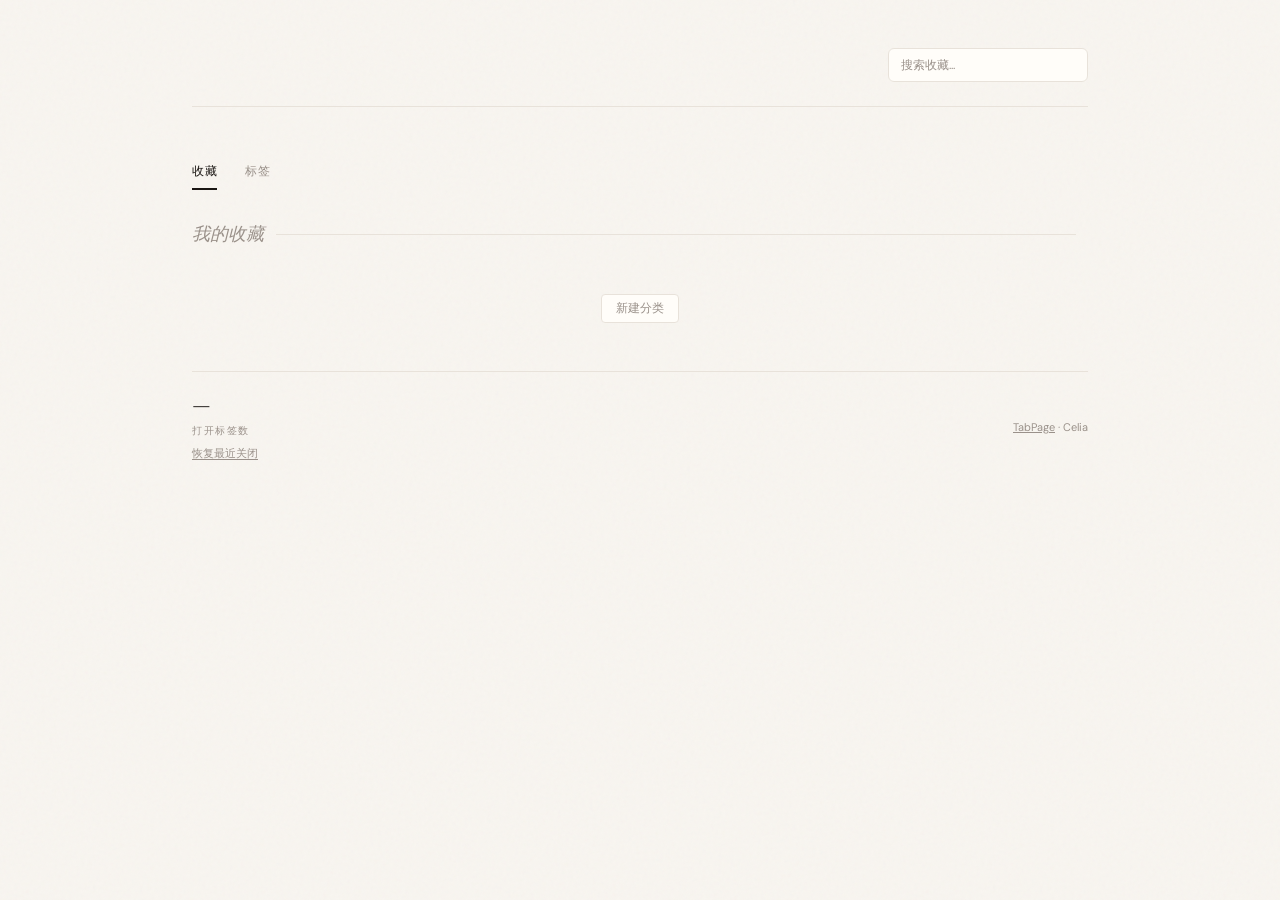
<file: index.html>
<!DOCTYPE html>
<html lang="en">
<head>
<meta charset="UTF-8">
<meta name="viewport" content="width=device-width, initial-scale=1.0">
<title>TabPage</title>
<link href="https://fonts.googleapis.com/css2?family=Newsreader:ital,opsz,wght@0,6..72,300;0,6..72,400;0,6..72,500;1,6..72,400&family=DM+Sans:wght@300;400;500;600&display=swap" rel="stylesheet">
<link rel="stylesheet" href="style.css">
</head>
<body>
<div class="container">

  <!-- Header -->
  <header>
    <div class="header-left">
      <h1 id="greetingTxt"></h1>
      <div class="date" id="dateTxt"></div>
      <div class="subtitle" id="subTxt"></div>
    </div>
    <div class="header-right">
      <input class="search" id="searchInput" type="text" placeholder="搜索收藏...">
    </div>
  </header>

  <!-- Tab Bar -->
  <nav class="tab-bar">
    <button class="tab active" data-view="bookmarks">收藏</button>
    <button class="tab" data-view="tabs">标签</button>
  </nav>

  <!-- Bookmarks View -->
  <section id="view-bookmarks">
    <div class="section-header">
      <h2>我的收藏</h2>
      <div class="section-line"></div>
      <div class="section-count" id="bmCount"></div>
    </div>
    <div class="card-grid" id="bookmarkGrid"></div>
    <div style="text-align:center;">
      <button class="act-btn" id="btnNewCat" style="font-size:12px;">新建分类</button>
    </div>
  </section>

  <!-- Tabs View -->
  <section id="view-tabs" style="display:none;">
    <div class="section-header">
      <h2>打开的标签</h2>
      <div class="section-line"></div>
      <div class="section-count" id="tabsDomainCount"></div>
    </div>
    <div class="dashboard-cols">
      <div class="dashboard-main">
        <div class="card-grid" id="tabsGrid"></div>
      </div>
      <div class="dashboard-side" id="deferredCol">
        <div class="section-header">
          <h2>待读清单</h2>
          <div class="section-line"></div>
          <div class="section-count" id="deferredCount"></div>
        </div>
        <div id="deferredList"></div>
        <div class="def-empty" id="deferredEmpty" style="display:none;">还没有保存的。活在当下。</div>
        <div class="archive" id="archiveWrap" style="display:none;">
          <button class="archive-toggle" id="archiveToggle">
            <svg class="archive-chevron" xmlns="http://www.w3.org/2000/svg" fill="none" viewBox="0 0 24 24" stroke-width="2" stroke="currentColor"><path stroke-linecap="round" stroke-linejoin="round" d="m19.5 8.25-7.5 7.5-7.5-7.5"/></svg>
            归档 <span class="archive-count" id="archiveCount"></span>
          </button>
          <div class="archive-body" id="archiveBody" style="display:none;">
            <input class="archive-search" id="archiveSearch" type="text" placeholder="搜索归档...">
            <div id="archiveList"></div>
          </div>
        </div>
      </div>
    </div>
  </section>

  <!-- Footer -->
  <footer>
    <div>
      <div class="footer-stat" id="footerCount">—</div>
      <div class="footer-label">打开标签数</div>
      <button class="footer-restore" id="btnRestoreTab" title="恢复最近关闭的标签">恢复最近关闭</button>
    </div>
    <div class="footer-credit">
      <a href="#">TabPage</a> · Celia
    </div>
  </footer>

</div>

<!-- Modals -->
<div class="modal-overlay" id="modalBm">
  <div class="modal">
    <h3 id="modalBmTitle">新建书签</h3>
    <label>名称</label>
    <input type="text" id="bmName" placeholder="书签名称">
    <label>网址</label>
    <input type="text" id="bmUrl" placeholder="https://...">
    <label>分类</label>
    <div class="suggest-hint" id="bmSuggest" style="display:none;"></div>
    <select id="bmCatSelect"></select>
    <div class="actions">
      <button class="cancel" id="btnCancelBm">取消</button>
      <button class="primary" id="btnSaveBm">保存</button>
    </div>
  </div>
</div>

<div class="modal-overlay" id="modalCat">
  <div class="modal">
    <h3>新建分类</h3>
    <label>名称</label>
    <input type="text" id="catName" placeholder="分类名称">
    <div class="actions">
      <button class="cancel" id="btnCancelCat">取消</button>
      <button class="primary" id="btnSaveCat">创建</button>
    </div>
  </div>
</div>

<div class="modal-overlay" id="modalTabBm">
  <div class="modal">
    <h3>添加到收藏</h3>
    <p style="font-size:13px;color:var(--muted);margin-bottom:16px;" id="tabBmInfo"></p>
    <div class="suggest-hint" id="tabBmSuggest" style="display:none;"></div>
    <label>选择分类</label>
    <select id="tabBmCat"></select>
    <div class="actions">
      <button class="cancel" id="btnCancelTabBm">取消</button>
      <button class="primary" id="btnSaveTabBm">添加</button>
    </div>
  </div>
</div>

<!-- Toast -->
<div class="toast" id="toast">
  <svg xmlns="http://www.w3.org/2000/svg" fill="none" viewBox="0 0 24 24" stroke-width="2" stroke="currentColor"><path stroke-linecap="round" stroke-linejoin="round" d="M9 12.75 11.25 15 15 9.75M21 12a9 9 0 1 1-18 0 9 9 0 0 1 18 0Z"/></svg>
  <span id="toastMsg"></span>
  <button class="toast-undo" id="toastUndo" style="display:none;">撤销</button>
</div>

<script src="storage.js"></script>
<script src="greeting.js"></script>
<script src="bookmarks.js"></script>
<script src="tabs.js"></script>
<script src="deferred.js"></script>
<script src="app.js"></script>
</body>
</html>
</file>
<file: style.css>
/* ============================================================
   Tab Out Design System
   ============================================================ */
:root {
  --ink: #1a1613;
  --paper: #f8f5f0;
  --warm-gray: #e8e2da;
  --muted: #9a918a;
  --card-bg: #fffdf9;
  --accent-amber: #c8713a;
  --accent-sage: #5a7a62;
  --accent-slate: #5a6b7a;
  --accent-rose: #b35a5a;
  --shadow: rgba(26,22,19,0.06);
}

* { margin:0; padding:0; box-sizing:border-box; }

body {
  font-family: 'DM Sans', sans-serif;
  background: var(--paper);
  color: var(--ink);
  min-height: 100vh;
  -webkit-font-smoothing: antialiased;
}

body::before {
  content: '';
  position: fixed; inset: 0;
  background-image: url("data:image/svg+xml,%3Csvg viewBox='0 0 256 256' xmlns='http://www.w3.org/2000/svg'%3E%3Cfilter id='noise'%3E%3CfeTurbulence type='fractalNoise' baseFrequency='0.9' numOctaves='4' stitchTiles='stitch'/%3E%3C/filter%3E%3Crect width='100%25' height='100%25' filter='url(%23noise)' opacity='0.03'/%3E%3C/svg%3E");
  pointer-events: none; z-index: 0;
}

.container {
  position: relative; z-index: 1;
  max-width: 960px;
  margin: 0 auto;
  padding: 48px 32px 80px;
}

/* ---- Header ---- */
header {
  display: flex;
  justify-content: space-between;
  align-items: flex-start;
  margin-bottom: 48px;
  padding-bottom: 24px;
  border-bottom: 1px solid var(--warm-gray);
  animation: fadeUp 0.5s ease both;
}

.header-left h1 {
  font-family: 'Newsreader', serif;
  font-weight: 300; font-size: 28px;
  letter-spacing: -0.5px; color: var(--ink);
  margin-bottom: 4px;
  cursor: pointer; transition: opacity 0.15s;
}
.header-left h1:hover { opacity: 0.7; }
.header-left h1::after {
  content: ' ✎'; font-size: 14px;
  opacity: 0; transition: opacity 0.2s;
}
.header-left h1:hover::after { opacity: 0.3; }
.header-left .date {
  font-size: 13px; color: var(--muted);
  font-weight: 400; letter-spacing: 0.5px;
  text-transform: uppercase;
}
.header-left .subtitle {
  font-size: 13px; color: var(--muted);
  margin-top: 2px; font-style: italic;
}

/* Greeting name entry */
.name-placeholder {
  color: var(--accent-amber);
  border-bottom: 1.5px dashed var(--accent-amber);
  cursor: pointer;
  font-family: 'DM Sans', sans-serif;
  font-size: 15px;
  font-weight: 400;
  letter-spacing: 0;
}
.greeting-name {
  color: var(--accent-amber);
  cursor: pointer;
}
.greeting-name:hover { text-decoration: underline; text-underline-offset: 3px; }

.header-right {
  display: flex; align-items: center; gap: 12px;
}

.search {
  width: 200px; padding: 8px 12px;
  font-family: 'DM Sans', sans-serif;
  font-size: 12px; color: var(--ink);
  background: var(--card-bg);
  border: 1px solid var(--warm-gray);
  border-radius: 6px; outline: none;
  transition: border-color 0.2s;
}
.search::placeholder { color: var(--muted); }
.search:focus { border-color: var(--accent-amber); }

/* ---- Tab Bar ---- */
.tab-bar {
  display: flex; gap: 0;
  margin-bottom: 32px;
  animation: fadeUp 0.5s ease 0.1s both;
}
.tab {
  font-family: 'DM Sans', sans-serif;
  font-size: 12px; font-weight: 500;
  letter-spacing: 0.5px; color: var(--muted);
  padding: 8px 0; margin-right: 28px;
  background: none; border: none;
  border-bottom: 2px solid transparent;
  cursor: pointer;
  transition: color 0.2s, border-color 0.2s;
  text-transform: uppercase;
}
.tab:hover { color: var(--ink); }
.tab.active { color: var(--ink); border-bottom-color: var(--ink); }

/* ---- Section Header ---- */
.section-header {
  display: flex; align-items: center;
  gap: 12px; margin-bottom: 20px;
}
.section-header h2 {
  font-family: 'Newsreader', serif;
  font-weight: 400; font-size: 18px;
  font-style: italic; color: var(--muted);
  white-space: nowrap;
}
.section-line {
  flex: 1; height: 1px;
  background: var(--warm-gray);
}
.section-count {
  font-size: 12px; color: var(--muted);
  font-weight: 500; letter-spacing: 0.5px;
  white-space: nowrap;
}

/* ---- Card Grid ---- */
.card-grid {
  columns: 280px; column-gap: 12px;
  margin-bottom: 28px;
}

.card {
  background: var(--card-bg);
  border: 1px solid var(--warm-gray);
  border-radius: 8px;
  padding: 16px 18px;
  break-inside: avoid;
  margin-bottom: 12px;
  position: relative;
  overflow: hidden;
  transition: box-shadow 0.25s ease, transform 0.25s ease;
}
.card::before {
  content: '';
  position: absolute; top: 0; left: 0; right: 0;
  height: 3px; background: var(--warm-gray);
}
.card:hover {
  box-shadow: 0 4px 20px var(--shadow);
  transform: translateY(-1px);
}
.card.closing {
  opacity: 0; transform: scale(0.9);
  transition: opacity 0.25s ease, transform 0.25s ease;
  pointer-events: none;
}

/* Drag-and-drop */
.drag-card { cursor: grab; }
.drag-card.dragging { opacity: 0.4; cursor: grabbing; }
.drag-card.drag-over {
  outline: 2px dashed var(--accent-amber);
  outline-offset: -2px;
}
.drag-card.drag-insert-above {
  border-top: 2px solid var(--accent-amber);
}
.drag-card.drag-insert-below {
  border-bottom: 2px solid var(--accent-amber);
}
.drag-handle {
  display: inline-flex; align-items: center;
  margin-right: 4px; cursor: grab; flex-shrink: 0;
}
.chip-drag {
  opacity: 0; transition: opacity 0.15s;
}
.drag-chip:hover .chip-drag { opacity: 1; }
.drag-chip.dragging {
  opacity: 0.3; cursor: grabbing;
}
.drag-chip.drag-insert-above {
  border-top: 2px solid var(--accent-amber);
}
.drag-chip.drag-insert-below {
  border-bottom: 2px solid var(--accent-amber);
}

.card-top {
  display: flex; align-items: center;
  gap: 10px; margin-bottom: 6px;
  flex-wrap: wrap;
}
.card-name {
  font-weight: 600; font-size: 15px;
  color: var(--ink); letter-spacing: -0.2px;
}
.card-name.editable { cursor: pointer; }
.card-name.editable:hover {
  text-decoration: underline;
  text-underline-offset: 3px;
  color: var(--accent-amber);
}
.cat-rename-input {
  font-family: 'DM Sans', sans-serif;
  outline: none;
}
.card-badge {
  display: inline-flex; align-items: center; gap: 4px;
  font-size: 10px; font-weight: 500;
  color: var(--accent-amber);
  background: rgba(200,113,58,0.08);
  padding: 2px 8px; border-radius: 3px;
}
.card-badge svg { width: 10px; height: 10px; }
.card-badge.neutral {
  color: var(--muted);
  background: rgba(154,145,138,0.1);
}

/* ---- Chip ---- */
.chip-list {
  display: flex; flex-direction: column; gap: 0;
}

.chip {
  font-size: 13px; color: var(--ink);
  background: transparent;
  padding: 8px 4px;
  border: none;
  border-bottom: 1px solid rgba(154,145,138,0.1);
  display: flex; align-items: center; gap: 8px;
  cursor: pointer;
  transition: background 0.15s ease;
  line-height: 1.4;
}
.chip:last-child { border-bottom: none; }
.chip:hover { background: rgba(200,113,58,0.04); }
.chip.clickable { cursor: pointer; }

.chip-fav {
  width: 16px; height: 16px;
  border-radius: 2px; flex-shrink: 0;
}

.chip-text {
  flex: 1; min-width: 0;
  display: -webkit-box;
  -webkit-line-clamp: 2;
  -webkit-box-orient: vertical;
  overflow: hidden;
}

.chip-dupe {
  color: var(--accent-amber); font-weight: 600;
  font-size: 11px;
}

.chip-actions {
  display: flex; align-items: center; gap: 2px;
  flex-shrink: 0; margin-left: auto;
}

.chip-act {
  display: inline-flex; align-items: center;
  justify-content: center;
  background: none; border: none;
  color: var(--muted); cursor: pointer;
  padding: 4px; border-radius: 4px;
  opacity: 0.35;
  transition: opacity 0.15s, color 0.15s, background 0.15s;
  flex-shrink: 0;
}
.chip-act svg { width: 15px; height: 15px; }
.chip-act:hover { opacity: 1; background: rgba(154,145,138,0.1); }
.chip-act.save:hover { color: var(--accent-sage); background: rgba(90,122,98,0.08); }
.chip-act.bkm-add:hover { color: var(--accent-amber); background: rgba(200,113,58,0.08); }
.chip-act.close:hover { color: var(--accent-rose); background: rgba(179,90,90,0.08); }

.chip.add-new {
  color: var(--muted); font-size: 12px;
  cursor: pointer; border-bottom: none;
}
.chip.add-new:hover { color: var(--accent-amber); }

/* ---- Actions ---- */
.actions {
  display: flex; gap: 8px; margin-top: 10px;
}
.act-btn {
  font-size: 11px; font-family: 'DM Sans', sans-serif;
  font-weight: 500; padding: 5px 14px;
  border-radius: 4px;
  border: 1px solid var(--warm-gray);
  background: var(--card-bg); color: var(--muted);
  cursor: pointer;
  transition: all 0.2s;
  display: inline-flex; align-items: center; gap: 5px;
}
.act-btn:hover { border-color: var(--ink); color: var(--ink); }
.act-btn svg { width: 12px; height: 12px; }

.act-btn.close-group {
  border-color: rgba(200,113,58,0.3);
  color: var(--accent-amber);
  background: rgba(200,113,58,0.04);
}
.act-btn.close-group:hover {
  background: rgba(200,113,58,0.1);
  border-color: var(--accent-amber);
}

.act-btn.danger {
  border-color: rgba(179,90,90,0.25);
  color: var(--accent-rose);
  background: rgba(179,90,90,0.04);
}
.act-btn.danger:hover {
  background: rgba(179,90,90,0.1);
  border-color: var(--accent-rose);
}

/* ---- Two-column layout ---- */
.dashboard-cols {
  display: flex; gap: 32px; align-items: flex-start;
}
.dashboard-main { flex: 1; min-width: 600px; }
.dashboard-side {
  width: 280px; flex-shrink: 0;
  position: sticky; top: 32px;
  max-height: calc(100vh - 100px);
  overflow-y: auto;
}

/* ---- Deferred ---- */
.def-item {
  display: flex; align-items: flex-start;
  gap: 10px; padding: 10px 0;
  border-bottom: 1px solid rgba(154,145,138,0.12);
  animation: fadeUp 0.3s ease both;
}
.def-item:last-child { border-bottom: none; }

.def-cb {
  appearance: none; -webkit-appearance: none;
  width: 18px; height: 18px;
  border: 2px solid var(--warm-gray);
  border-radius: 4px; cursor: pointer;
  flex-shrink: 0; margin-top: 1px;
  transition: all 0.2s; position: relative;
}
.def-cb:hover { border-color: var(--accent-sage); }
.def-cb:checked {
  background: var(--accent-sage);
  border-color: var(--accent-sage);
}
.def-cb:checked::after {
  content: ''; position: absolute;
  top: 2px; left: 5px;
  width: 4px; height: 8px;
  border: solid white; border-width: 0 2px 2px 0;
  transform: rotate(45deg);
}

.def-info { flex: 1; min-width: 0; }
.def-title {
  font-size: 13px; color: var(--ink);
  text-decoration: none;
  display: block;
  overflow: hidden; text-overflow: ellipsis;
  white-space: nowrap;
  transition: color 0.15s;
}
.def-title:hover { color: var(--accent-amber); }
.def-meta {
  font-size: 11px; color: var(--muted);
  margin-top: 2px; display: flex; gap: 8px;
}
.def-dismiss {
  background: none; border: none;
  color: var(--muted); cursor: pointer;
  padding: 2px; opacity: 0.3;
  transition: opacity 0.15s, color 0.15s;
  flex-shrink: 0; margin-top: 1px;
}
.def-dismiss:hover { opacity: 1; color: var(--accent-rose); }
.def-dismiss svg { width: 14px; height: 14px; }

.def-empty {
  font-size: 13px; color: var(--muted);
  font-style: italic; padding: 24px 0;
  text-align: center;
}

/* Archive */
.archive {
  margin-top: 16px; padding-top: 12px;
  border-top: 1px solid var(--warm-gray);
}
.archive-toggle {
  font-family: 'DM Sans', sans-serif;
  font-size: 12px; font-weight: 500;
  color: var(--muted); background: none;
  border: none; cursor: pointer;
  display: flex; align-items: center; gap: 6px;
  padding: 4px 0; width: 100%;
  text-align: left;
  transition: color 0.15s;
}
.archive-toggle:hover { color: var(--ink); }
.archive-chevron {
  width: 14px; height: 14px;
  transition: transform 0.2s;
}
.archive-toggle.open .archive-chevron { transform: rotate(180deg); }
.archive-count { font-size: 11px; color: var(--muted); opacity: 0.7; }
.archive-body { padding-top: 12px; }
.archive-search {
  width: 100%; padding: 6px 10px; margin-bottom: 10px;
  font-family: 'DM Sans', sans-serif; font-size: 11px;
  color: var(--ink); background: var(--paper);
  border: 1px solid var(--warm-gray); border-radius: 6px;
  outline: none; transition: border-color 0.15s;
}
.archive-search:focus { border-color: var(--muted); }
.archive-search::placeholder { color: var(--muted); opacity: 0.6; }
.archive-item {
  display: flex; align-items: center; gap: 8px;
  padding: 6px 0;
  border-bottom: 1px solid rgba(154,145,138,0.08);
  font-size: 12px;
}
.archive-item:last-child { border-bottom: none; }
.archive-item a {
  color: var(--muted); text-decoration: none;
  flex: 1; overflow: hidden; text-overflow: ellipsis;
  white-space: nowrap;
  transition: color 0.15s;
}
.archive-item a:hover { color: var(--ink); }
.archive-item .when { font-size: 10px; color: var(--muted); opacity: 0.6; flex-shrink: 0; }

/* ---- Modal ---- */
.modal-overlay {
  display: none;
  position: fixed; inset: 0;
  background: rgba(0,0,0,0.15);
  z-index: 100;
  align-items: center; justify-content: center;
}
.modal-overlay.show { display: flex; }

.modal {
  background: var(--card-bg);
  border: 1px solid var(--warm-gray);
  border-radius: 10px;
  padding: 28px 32px;
  width: 400px; max-width: 92vw;
  box-shadow: 0 16px 48px rgba(0,0,0,0.12);
  animation: fadeUp 0.25s ease both;
}

.modal h3 {
  font-family: 'Newsreader', serif;
  font-size: 20px; font-weight: 500;
  letter-spacing: -0.3px; color: var(--ink);
  margin-bottom: 20px;
}

.modal label {
  display: block;
  font-size: 10px; font-weight: 500;
  text-transform: uppercase;
  letter-spacing: 1.5px; color: var(--muted);
  margin-bottom: 4px; margin-top: 12px;
}
.modal label:first-of-type { margin-top: 0; }

.modal input, .modal select {
  width: 100%; padding: 10px 12px;
  font-family: 'DM Sans', sans-serif;
  font-size: 13px; color: var(--ink);
  background: var(--paper);
  border: 1px solid var(--warm-gray);
  border-radius: 6px; outline: none;
  transition: border-color 0.2s;
}
.modal input:focus, .modal select:focus { border-color: var(--accent-amber); }

.modal .actions {
  display: flex; gap: 10px; justify-content: flex-end;
  margin-top: 24px;
}
.modal .actions button {
  font-family: 'DM Sans', sans-serif;
  font-size: 12px; font-weight: 500;
  padding: 8px 20px; border-radius: 6px;
  cursor: pointer; transition: all 0.15s;
}
.modal .cancel {
  background: none; border: none; color: var(--muted);
}
.modal .cancel:hover { color: var(--ink); }
.modal .primary {
  background: var(--ink); color: var(--paper);
  border: none;
}
.modal .primary:hover { opacity: 0.85; }

/* ---- Toast ---- */
.toast {
  position: fixed; bottom: 32px; left: 50%;
  transform: translateX(-50%) translateY(80px);
  background: var(--ink); color: var(--paper);
  font-family: 'DM Sans', sans-serif;
  font-size: 13px; font-weight: 500;
  padding: 12px 24px; border-radius: 8px;
  box-shadow: 0 8px 32px rgba(0,0,0,0.2);
  z-index: 200; opacity: 0;
  transition: all 0.4s cubic-bezier(0.16,1,0.3,1);
  pointer-events: none;
  display: flex; align-items: center; gap: 8px;
}
.toast.show { opacity: 1; transform: translateX(-50%) translateY(0); }
.toast svg { width: 16px; height: 16px; color: var(--accent-sage); }
.toast-undo {
  background: none; border: none;
  color: var(--accent-amber);
  font-family: 'DM Sans', sans-serif;
  font-size: 13px; font-weight: 600;
  cursor: pointer; padding: 2px 8px;
  margin-left: 4px;
  pointer-events: all;
}
.toast-undo:hover { text-decoration: underline; }

/* Suggest hint in modals */
.suggest-hint {
  font-size: 12px; color: var(--accent-sage);
  margin-bottom: 6px; font-weight: 500;
}

/* ---- Footer ---- */
footer {
  margin-top: 48px; padding-top: 20px;
  border-top: 1px solid var(--warm-gray);
  display: flex; justify-content: space-between;
  align-items: center;
  animation: fadeUp 0.5s ease 0.4s both;
}
.footer-stat {
  font-family: 'Newsreader', serif;
  font-size: 28px; font-weight: 300;
  color: var(--ink); line-height: 1;
  transition: all 0.3s;
}
.footer-label {
  font-size: 10px; text-transform: uppercase;
  letter-spacing: 1.5px; color: var(--muted);
  font-family: 'DM Sans', sans-serif;
  display: block; margin-top: 4px;
}
.footer-restore {
  margin-top: 8px; font-size: 11px;
  font-family: 'DM Sans', sans-serif;
  color: var(--muted); background: none; border: none;
  cursor: pointer; padding: 0; text-decoration: underline;
  text-underline-offset: 2px;
}
.footer-restore:hover { color: var(--accent-amber); }
.footer-credit {
  font-size: 11px; color: var(--muted);
}
.footer-credit a { color: var(--muted); }

/* ---- Empty state ---- */
.empty-card {
  column-span: all;
  text-align: center; padding: 56px 24px;
  animation: fadeUp 0.5s ease both;
}
.empty-card p {
  font-family: 'Newsreader', serif;
  font-size: 18px; font-style: italic;
  color: var(--muted);
  margin-bottom: 8px;
}
.empty-card span {
  display: inline-block; margin-top: 8px;
  font-size: 12px; color: var(--muted);
  border: 1px dashed var(--warm-gray);
  padding: 8px 18px; border-radius: 6px;
  cursor: pointer; transition: all 0.15s;
}
.empty-card span:hover { border-color: var(--accent-amber); color: var(--accent-amber); }

/* ---- Tab cleanup banner ---- */
.tab-cleanup-banner {
  background: rgba(200,113,58,0.06);
  border: 1px solid rgba(200,113,58,0.18);
  border-radius: 8px;
  padding: 14px 20px;
  display: flex; align-items: center;
  justify-content: space-between;
  margin-bottom: 20px;
  animation: fadeUp 0.5s ease 0.12s both;
}
.tab-cleanup-banner .text {
  font-size: 13px; color: var(--ink);
  line-height: 1.5;
}
.tab-cleanup-banner button {
  font-family: 'DM Sans', sans-serif;
  font-size: 12px; font-weight: 600;
  padding: 8px 20px; border-radius: 6px;
  border: none; background: var(--accent-amber);
  color: white; cursor: pointer;
  transition: opacity 0.2s;
  white-space: nowrap;
  margin-left: 16px;
}
.tab-cleanup-banner button:hover { opacity: 0.85; }

/* ---- Animations ---- */
@keyframes fadeUp {
  from { opacity: 0; transform: translateY(12px); }
  to { opacity: 1; transform: translateY(0); }
}
header { animation: fadeUp 0.5s ease both; }
.tab-bar { animation: fadeUp 0.5s ease 0.1s both; }
.section-header { animation: fadeUp 0.5s ease 0.15s both; }
.card:nth-child(1) { animation: fadeUp 0.4s ease 0.2s both; }
.card:nth-child(2) { animation: fadeUp 0.4s ease 0.25s both; }
.card:nth-child(3) { animation: fadeUp 0.4s ease 0.3s both; }
.card:nth-child(4) { animation: fadeUp 0.4s ease 0.35s both; }
.card:nth-child(5) { animation: fadeUp 0.4s ease 0.4s both; }
footer { animation: fadeUp 0.5s ease 0.45s both; }

/* Confetti particle */
.confetti-particle {
  position: fixed;
  pointer-events: none;
  z-index: 9999;
}

/* ---- Responsive ---- */
@media (max-width: 800px) {
  .container { padding: 24px 16px 60px; }
  .dashboard-cols { flex-direction: column; }
  .dashboard-side { width: 100%; position: static; }
  .dashboard-main { min-width: 0; }
  .card-grid { columns: 1; }
}

@media (prefers-reduced-motion: reduce) {
  *, *::before, *::after {
    animation-duration: 0.01ms !important;
    transition-duration: 0.01ms !important;
  }
}
</file>
